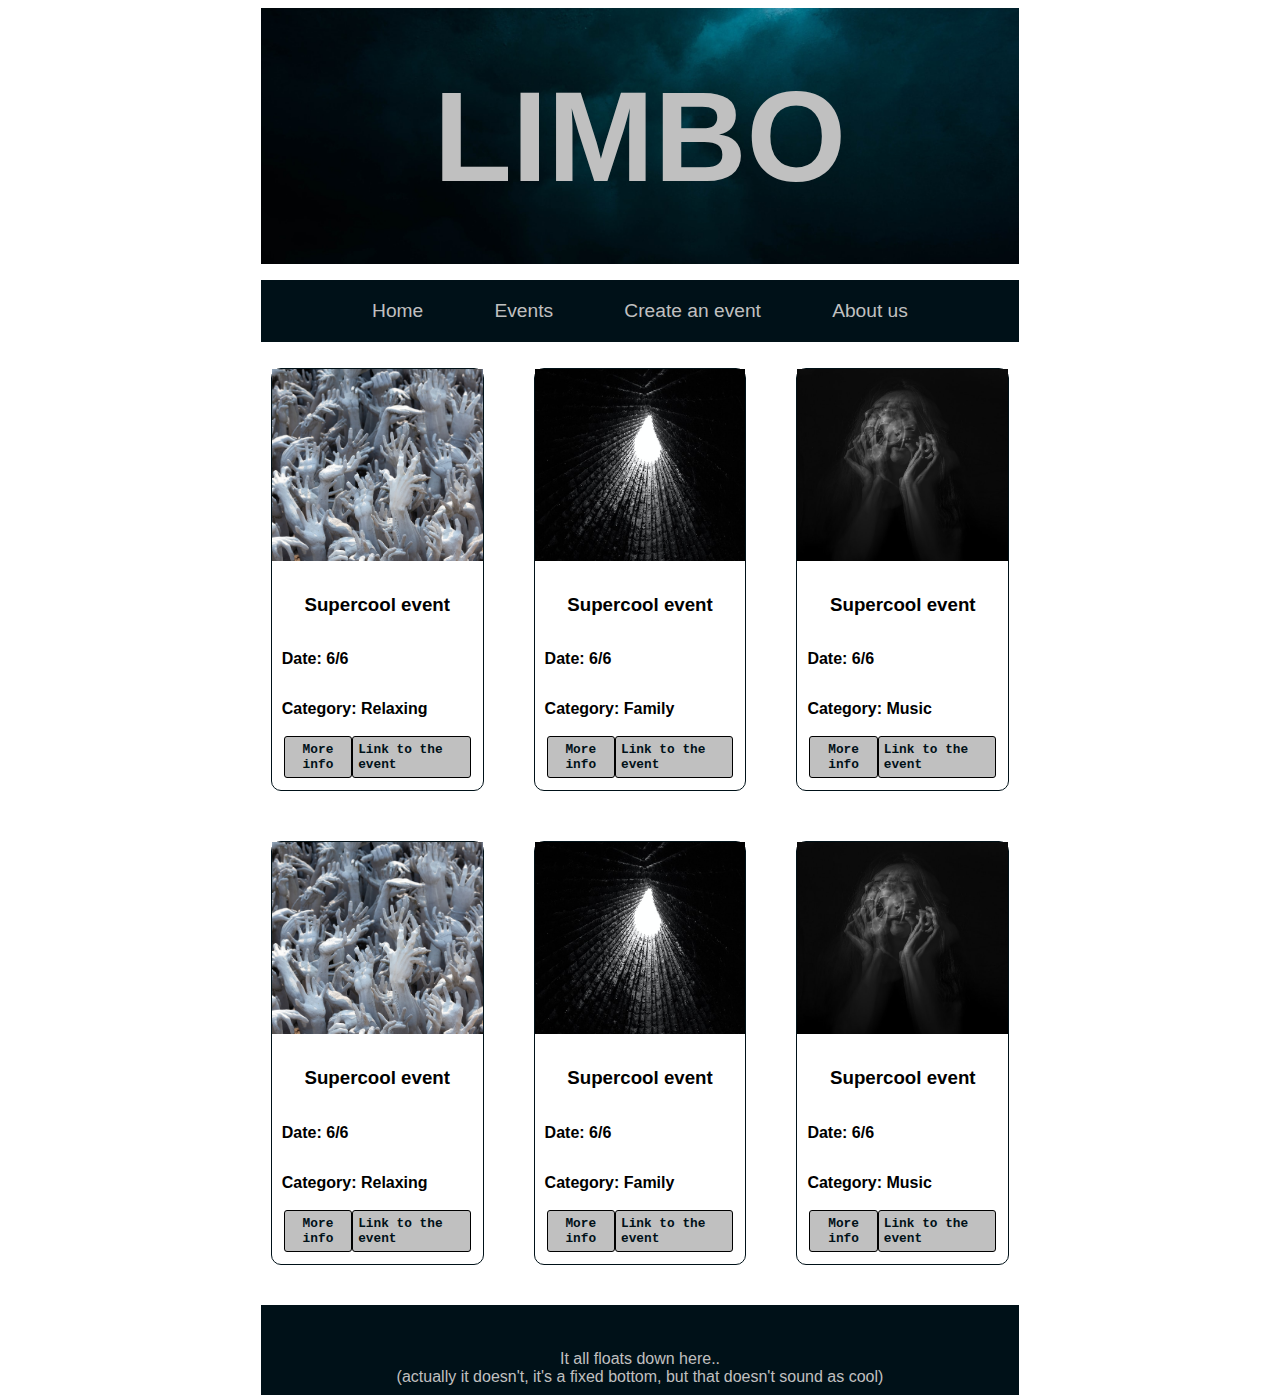
<file: pages/index.html>
<!DOCTYPE html>
<html lang="en">
  <head>
    <meta charset="UTF-8" />
    <meta http-equiv="X-UA-Compatible" content="IE=edge" />
    <meta name="viewport" content="width=device-width, initial-scale=1.0" />
    <title>Home</title>

    <script src="../scripts/jquery.min.js"></script>
    <script src="../scripts/main.js"></script>
    <link rel="stylesheet" href="../styles/main.css" />
  </head>
  <body>

    <!-- container wrapping page -->
    <div class="wrapper">

      <!-- header -->
      <div class="header">
        <div class="main-hero-image">
        <div class="main-hero-text">
          <h1>LIMBO</h1>
        </div>  
      </div>
      </div>

      <!-- navbar -->
      <div class="nav">
        <ul class="flex">
          <li><a href="index.html">Home</a></li>
          <li><a href="events.html">Events</a></li>
          <li><a href="form.html">Create an event</a></li>
          <li><a href="about.html">About us</a></li>
        </ul>
      </div>

      <!-- main content -->
      <div class="main">
 
        <!-- wrapping the cards -->
        <div class="grid card-container">

          <!-- card 1 -->
          <div class="card">
            <img 
            class="card-image"
            src="../images/hands.jpg" 
            alt="a lot of hands.. like.. a lot" 
            >
            <div class="card-body">
              <h3 class="card-name">
                Supercool event
              </h3>
              <div class="card-date">
                <p>Date: 6/6</p>
              </div>
              <div class="card-description">
                Lorem ipsum dolor sit amet, consectetur adipisicing elit. Ut, ipsum!
              </div>
              <div class="card-category">
                <p>Category: Relaxing</p>
              </div>
              <span class="more">
                <button class="more-button">
                  More info
                </button>
                <a href="event-detail.html" 
                class="card-link">
                Link to the event
              </a>
              </span>
            </div>
          </div>

          <!-- card 2 -->
          <div class="card">
            <img 
            class="card-image"
            src="../images/pit.jpg" 
            alt="a pit. probably the one where my hopes and dreams reside." 
            >
            <div class="card-body">
              <h3 class="card-name">
                Supercool event
              </h3>
              <div class="card-date">
                <p>Date: 6/6</p>
              </div>
              <div class="card-description">
                Lorem ipsum dolor sit amet, consectetur adipisicing elit. Ut, ipsum!
              </div>
              <div class="card-category">
                <p>Category: Family</p>
              </div>
              <span class="more">
                <button class="more-button">
                  More info
                </button>
                <a href="event-detail.html" 
                class="card-link">
                Link to the event
              </a>
              </span>
            </div>
          </div>

          <!-- card 3 -->
          <div class="card">
            <img 
            class="card-image"
            src="../images/screaming.jpg" 
            alt="a picture of me on monday mornings." 
            >
            <div class="card-body">
              <h3 class="card-name">
                Supercool event
              </h3>
              <div class="card-date">
                <p>Date: 6/6</p>
              </div>
              <div class="card-description">
                Lorem ipsum dolor sit amet, consectetur adipisicing elit. Ut, ipsum!
              </div>
              <div class="card-category">
                <p>Category: Music</p>
              </div>
              <span class="more">
                <button class="more-button">
                  More info
                </button>
                <a href="event-detail.html" 
                class="card-link">
                Link to the event
              </a>
              </span>
            </div>
          </div>

          <!-- card 4 -->
          <div class="card">
            <img 
            class="card-image"
            src="../images/hands.jpg" 
            alt="a lot of hands.. like.. a lot.. again" 
            >
            <div class="card-body">
              <h3 class="card-name">
                Supercool event
              </h3>
              <div class="card-date">
                <p>Date: 6/6</p>
              </div>
              <div class="card-description">
                Lorem ipsum dolor sit amet, consectetur adipisicing elit. Ut, ipsum!
              </div>
              <div class="card-category">
                <p>Category: Relaxing</p>
              </div>
              <span class="more">
                <button class="more-button">
                  More info
                </button>
                <a href="event-detail.html" 
                class="card-link">
                Link to the event
              </a>
              </span>
            </div>
          </div>

          <!-- card 5 -->
          <div class="card">
            <img 
            class="card-image"
            src="../images/pit.jpg" 
            alt="a pit. it's actually the same as before. But wee neded to fill space." 
            >
            <div class="card-body">
              <h3 class="card-name">
                Supercool event
              </h3>
              <div class="card-date">
                <p>Date: 6/6</p>
              </div>
              <div class="card-description">
                Lorem ipsum dolor sit amet, consectetur adipisicing elit. Ut, ipsum!
              </div>
              <div class="card-category">
                <p>Category: Family</p>
              </div>
              <span class="more">
                <button class="more-button">
                  More info
                </button>
                <a href="event-detail.html" 
                class="card-link">
                Link to the event
              </a>
              </span>
            </div>
          </div>

          <!-- card 6 -->
          <div class="card">
            <img 
            class="card-image"
            src="../images/screaming.jpg" 
            alt="a picture of me on monday mornings." 
            >
            <div class="card-body">
              <h3 class="card-name">
                Supercool event
              </h3>
              <div class="card-date">
                <p>Date: 6/6</p>
              </div>
              <div class="card-description">
                Lorem ipsum dolor sit amet, consectetur adipisicing elit. Ut, ipsum!
              </div>
              <div class="card-category">
                <p>Category: Music</p>
              </div>
              <span class="more">
                <button class="more-button">
                  More info
                </button>
                <a href="event-detail.html" 
                class="card-link">
                Link to the event
              </a>
              </span>
            </div>
          </div>
          <!-- end of cards -->
      </div>
 
    </div>
      <div class="footer">
        <span>It all floats down here.. 
          <br>
          (actually it doesn't, it's a fixed bottom, but that doesn't sound as cool)</span>
      </div>
    
  </body>
</html>
</file>
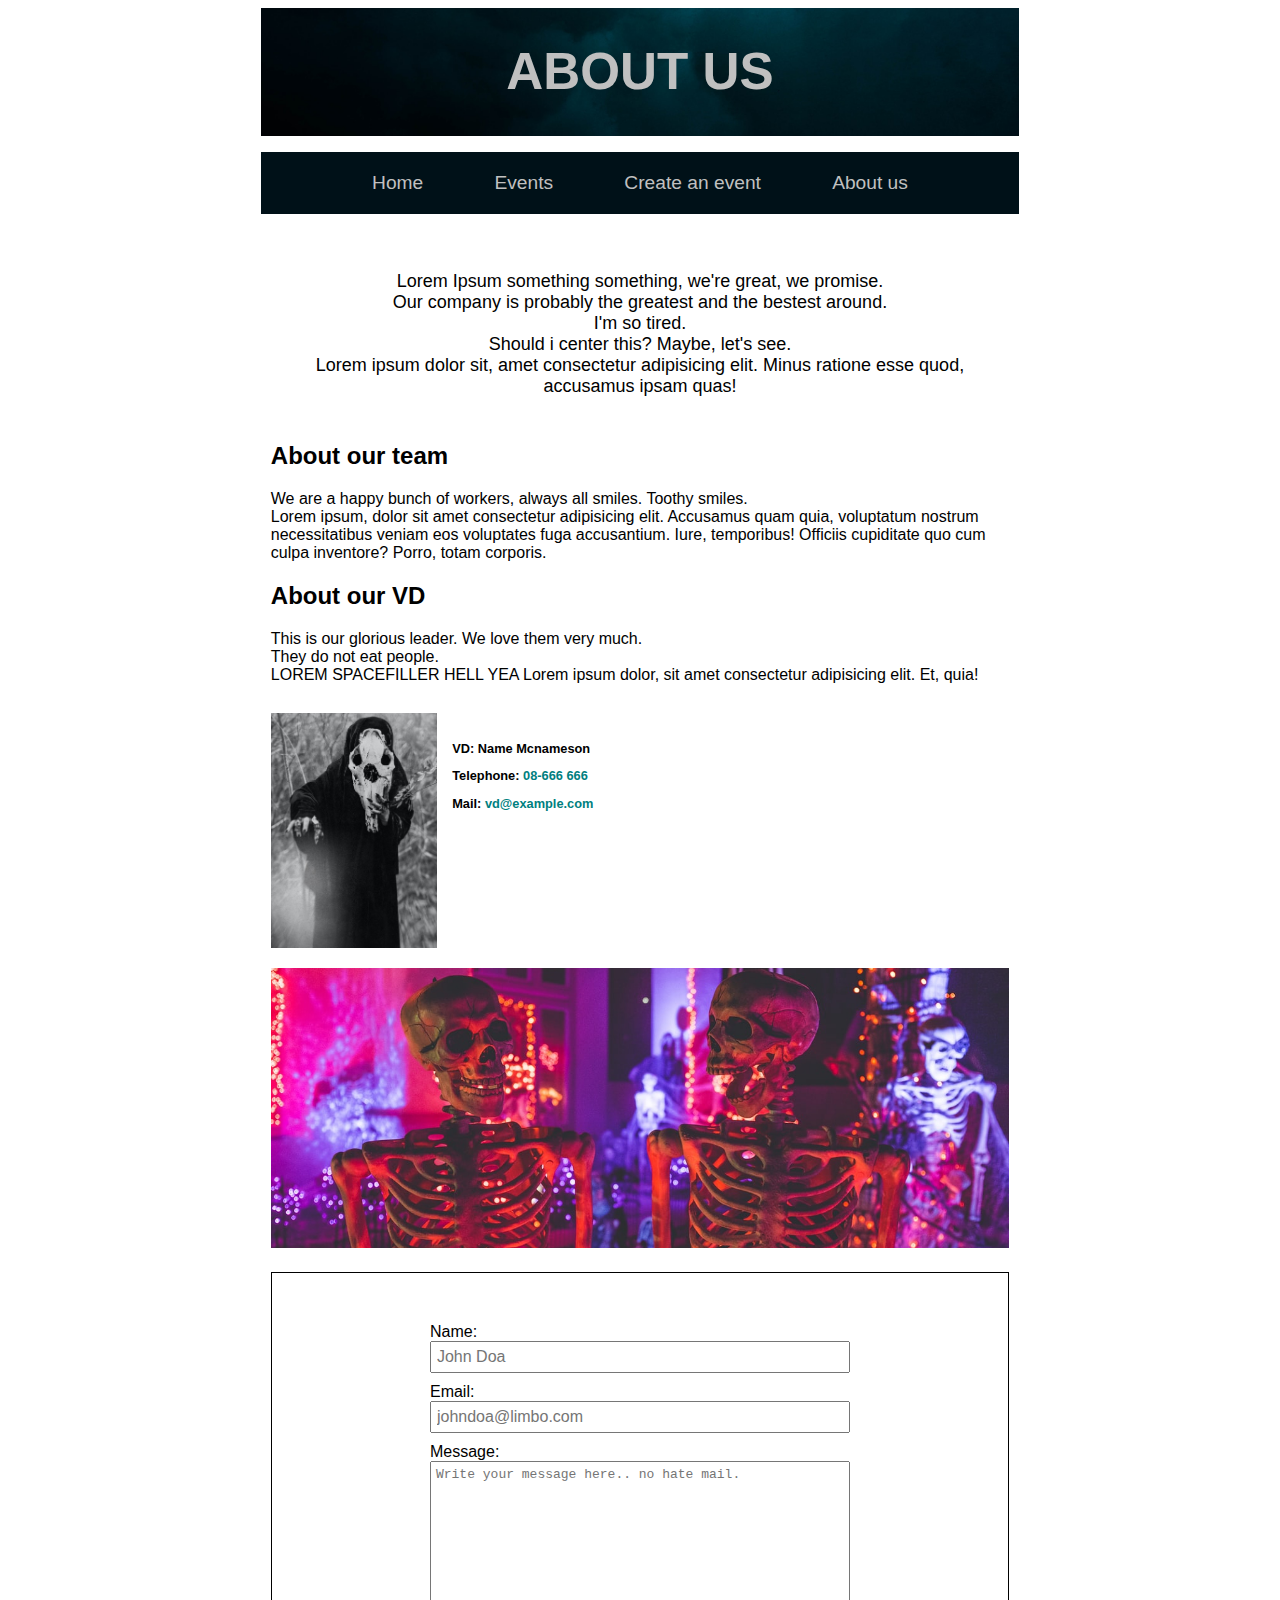
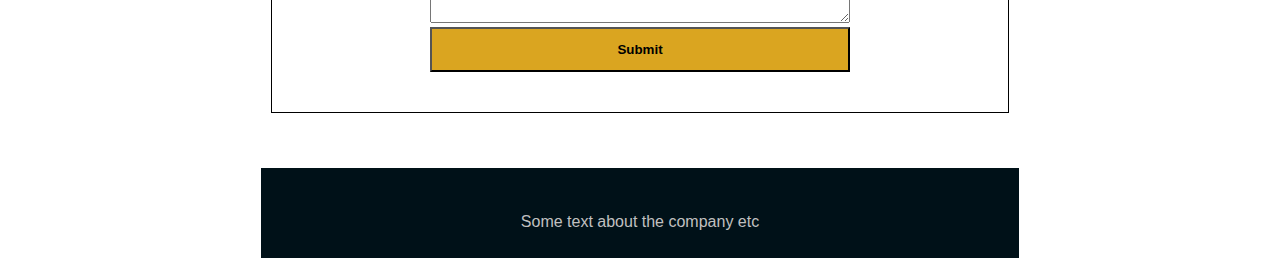
<file: pages/about.html>
<!DOCTYPE html>
<html lang="en">
  <head>
    <meta charset="UTF-8" />
    <meta http-equiv="X-UA-Compatible" content="IE=edge" />
    <meta name="viewport" content="width=device-width, initial-scale=1.0" />
    <title>About us</title>

    <script src="../scripts/jquery.min.js"></script>
    <script src="../scripts/main.js"></script>
    <link rel="stylesheet" href="../styles/main.css" />
  </head>
  <body>
    <!-- container wrapping page -->
    <div class="wrapper">
      <!-- header -->
      <div class="header">
        <div class="hero-image">
          <div class="hero-text">
            <h1>ABOUT US</h1>
          </div>
        </div>
      </div>
      <!-- navbar -->
      <div class="nav">
        <ul class="flex">
          <li><a href="index.html">Home</a></li>
          <li><a href="events.html">Events</a></li>
          <li><a href="form.html">Create an event</a></li>
          <li><a href="about.html">About us</a></li>
        </ul>
      </div>

      <!-- main content -->
      <div class="main">
        <div class="company-container">
          <p id="company-info">
            Lorem Ipsum something something, we're great, we promise.
            <br />
            Our company is probably the greatest and the bestest around.
            <br />
            I'm so tired.
            <br />
            Should i center this? Maybe, let's see.
            <br />
            Lorem ipsum dolor sit, amet consectetur adipisicing elit. Minus
            ratione esse quod, accusamus ipsam quas!
          </p>

          <h2>About our team</h2>
          <p id="team-info">
            We are a happy bunch of workers, always all smiles. Toothy smiles.
            <br />
            Lorem ipsum, dolor sit amet consectetur adipisicing elit. Accusamus
            quam quia, voluptatum nostrum necessitatibus veniam eos voluptates
            fuga accusantium. Iure, temporibus! Officiis cupiditate quo cum
            culpa inventore? Porro, totam corporis.
          </p>

          <h2>About our VD</h2>
          <p id="vd-info">
            This is our glorious leader. We love them very much.
            <br />
            They do not eat people.
            <br />
            LOREM SPACEFILLER HELL YEA Lorem ipsum dolor, sit amet consectetur
            adipisicing elit. Et, quia!
          </p>
        </div>

        <div class="vd-section">
          <img
            src="../images/skullperson.jpg"
            alt="a person with a skull for face. very pretty."
          />

          <span>
            <p>VD: Name Mcnameson</p>
            <p>Telephone: <a href="tel: 0735757593">08-666 666</a></p>
            <p>
              Mail:
              <a href="mailto: denisenordfalt@gmail.com">vd@example.com</a>
            </p>
          </span>
        </div>

        <div class="team-image">
          <img src="../images/team.jpg" alt="a picture of our team" />
        </div>

        <div class="contact-form">
          <form id="contact-form-content" action="">
            <label for="name">Name: </label>
            <input type="text" name="name" id="name" placeholder="John Doa" />
            <br />
            <label for="email">Email:</label>
            <input
              type="email"
              name="email"
              id="email"
              placeholder="johndoa@limbo.com"
            />
            <br />
            <label for="message">Message:</label>
            <textarea
              name="message"
              id="message"
              placeholder="Write your message here.. no hate mail."
              cols="30"
              rows="10"
            ></textarea>
            <button type="submit" name="submit" id="contact-button">
              Submit
            </button>
          </form>
        </div>
      </div>
      <div class="footer">
        <span>Some text about the company etc</span>
      </div>
    </div>
  </body>
</html>
</file>
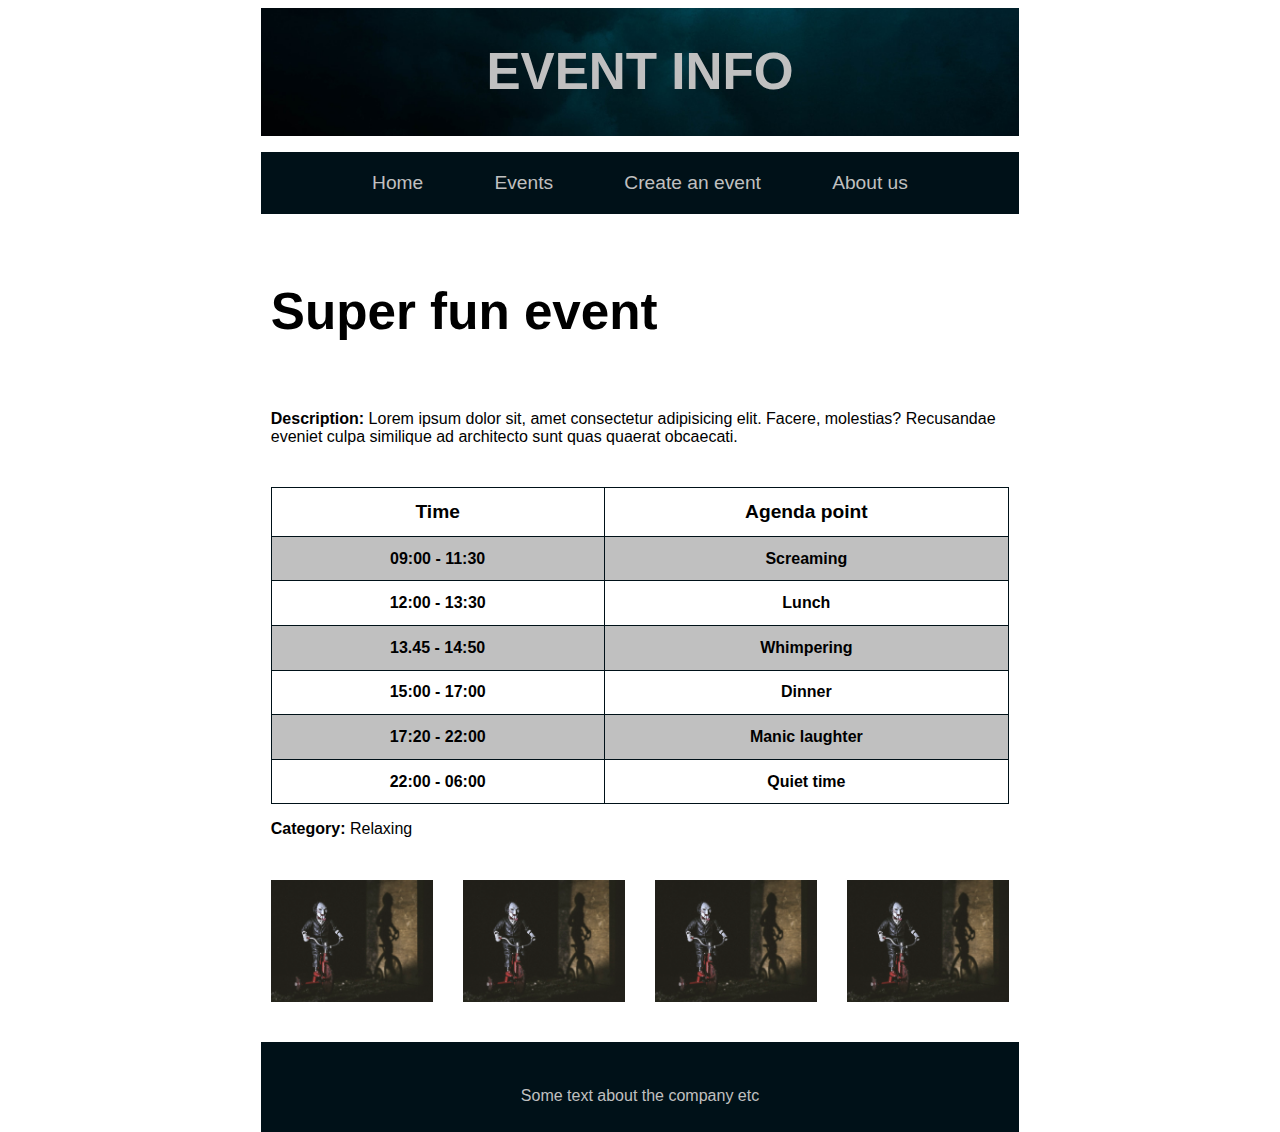
<file: pages/event-detail.html>
<!DOCTYPE html>
<html lang="en">
  <head>
    <meta charset="UTF-8" />
    <meta http-equiv="X-UA-Compatible" content="IE=edge" />
    <meta name="viewport" content="width=device-width, initial-scale=1.0" />
    <title>Event information</title>

    <script src="../scripts/jquery.min.js"></script>
    <script src="../scripts/main.js"></script>
    <link rel="stylesheet" href="../styles/main.css" />
  </head>
  <body>
    <!-- container wrapping page -->
    <div class="wrapper">
      <!-- header -->
      <div class="header">
        <div class="hero-image">
          <div class="hero-text">
            <h1>EVENT INFO</h1>
          </div>
        </div>
      </div>
      <!-- navbar -->
      <div class="nav">
        <ul class="flex">
          <li><a href="index.html">Home</a></li>
          <li><a href="events.html">Events</a></li>
          <li><a href="form.html">Create an event</a></li>
          <li><a href="about.html">About us</a></li>
        </ul>
      </div>

      <!-- main content -->
      <div class="main">
        <div class="event-detail-container">
          <h2>Super fun event</h2>

          <p>
            <strong>Description:</strong> Lorem ipsum dolor sit, amet
            consectetur adipisicing elit. Facere, molestias? Recusandae eveniet
            culpa similique ad architecto sunt quas quaerat obcaecati.
          </p>

          <div class="event-detail-agenda">
            <table aria-label="event-agenda">
              <tr>
                <th id="show-time">Time</th>
                <th id="show-point">Agenda point</th>
              </tr>

              <tr>
                <td>09:00 - 11:30</td>
                <td>Screaming</td>
              </tr>

              <tr>
                <td>12:00 - 13:30</td>
                <td>Lunch</td>
              </tr>

              <tr>
                <td>13.45 - 14:50</td>
                <td>Whimpering</td>
              </tr>

              <tr>
                <td>15:00 - 17:00</td>
                <td>Dinner</td>
              </tr>

              <tr>
                <td>17:20 - 22:00</td>
                <td>Manic laughter</td>
              </tr>

              <tr>
                <td>22:00 - 06:00</td>
                <td>Quiet time</td>
              </tr>
            </table>
          </div>
          <p><strong> Category:</strong> Relaxing</p>
        </div>

        <div class="grid picture-container">
          <img
            class="detail-picture"
            src="../images/saw.jpg"
            alt="doll on bicycle"
          />

          <img
            class="detail-picture"
            src="../images/saw.jpg"
            alt="doll on a bicycle 2"
          />
          <img
            class="detail-picture"
            src="../images/saw.jpg"
            alt="doll on a bicycle 3"
          />
          <img
            class="detail-picture"
            src="../images/saw.jpg"
            alt="ANOTHER DOLL ON A BICYCLE"
          />
        </div>
      </div>
      <div class="footer">
        <span>Some text about the company etc</span>
      </div>
    </div>
  </body>
</html>
</file>
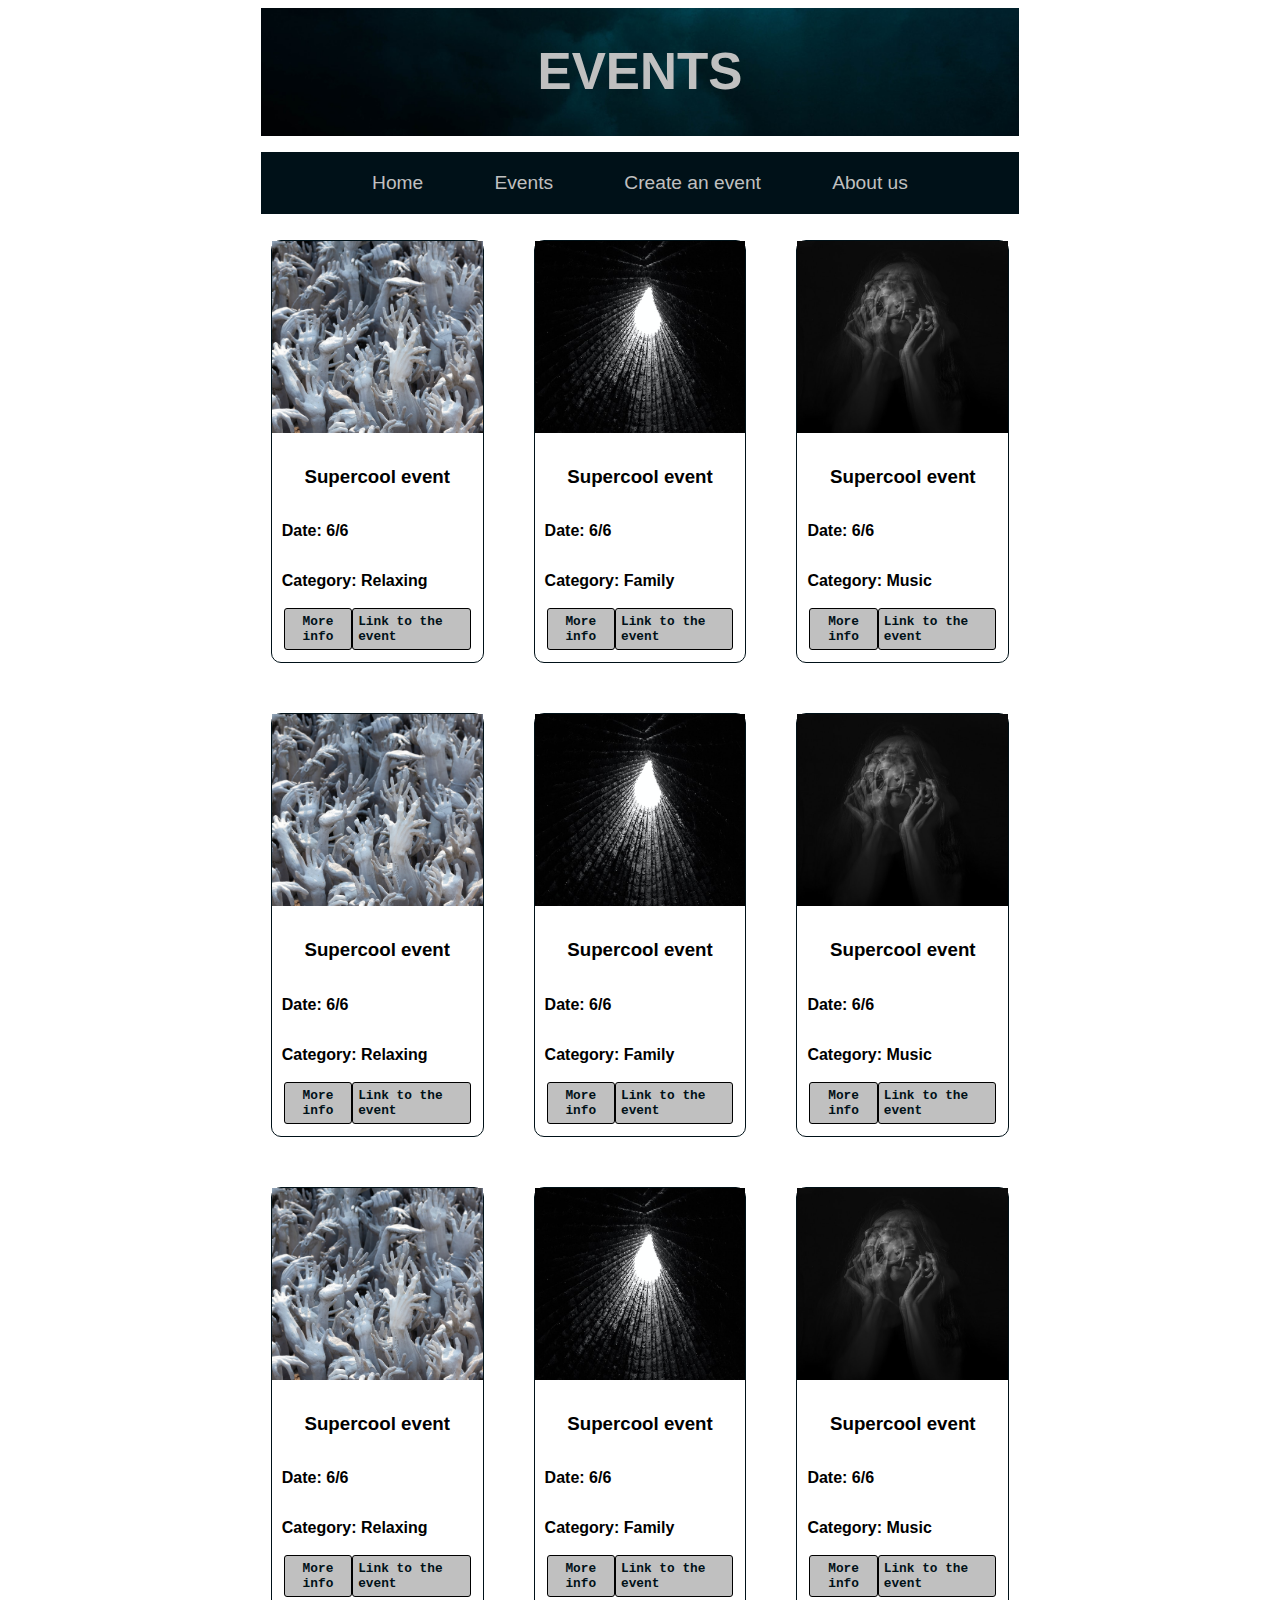
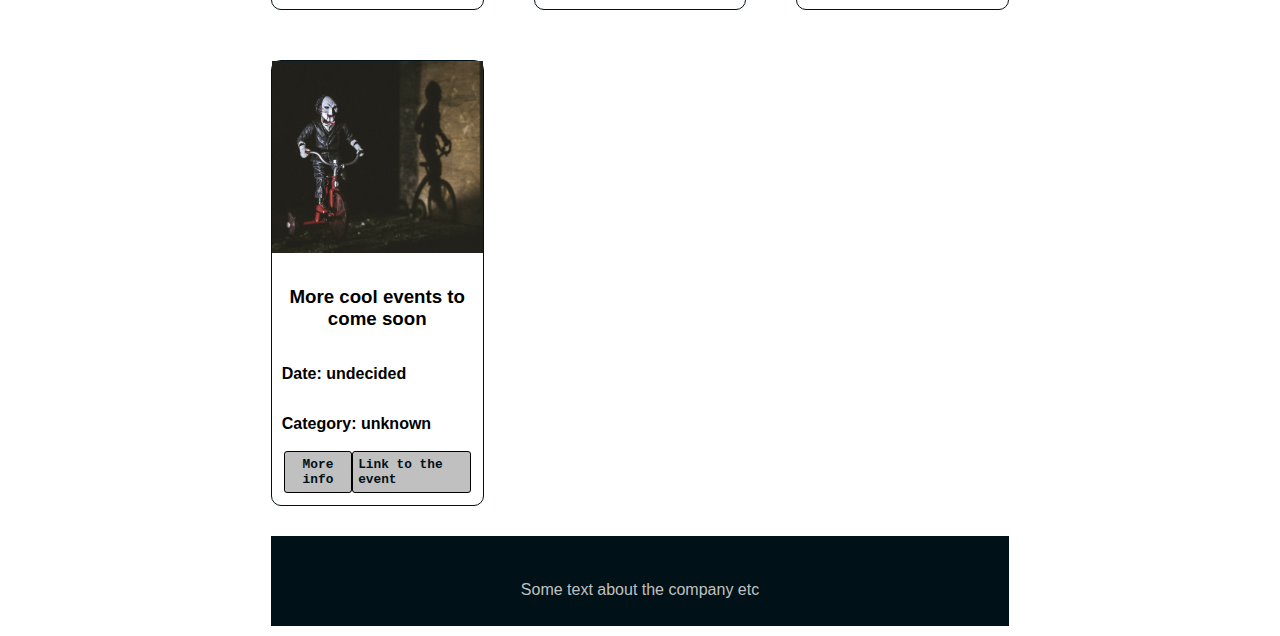
<file: pages/events.html>
<!DOCTYPE html>
<html lang="en">
  <head>
    <meta charset="UTF-8" />
    <meta http-equiv="X-UA-Compatible" content="IE=edge" />
    <meta name="viewport" content="width=device-width, initial-scale=1.0" />
    <title>Events</title>

    <script src="../scripts/jquery.min.js"></script>
    <script src="../scripts/main.js"></script>
    <link rel="stylesheet" href="../styles/main.css" />
  </head>
  <body>
    <!-- container wrapping page -->
    <div class="wrapper">
      <!-- header -->
      <div class="header">
        <div class="hero-image">
        <div class="hero-text">
          <h1>EVENTS</h1>
        </div>  
      </div>
      </div>
      <!-- navbar -->
      <div class="nav">
        <ul class="flex">
          <li><a href="index.html">Home</a></li>
          <li><a href="events.html">Events</a></li>
          <li><a href="form.html">Create an event</a></li>
          <li><a href="about.html">About us</a></li>
        </ul>
      </div>

      <!-- main content -->
      <div class="main">
        <!-- wrapping the cards -->
        <div class="grid card-container">

          <!-- card 1 -->
          <div class="card">
            <img 
            class="card-image"
            src="../images/hands.jpg" 
            alt="a lot of hands.. like.. a lot" 
            >
            <div class="card-body">
              <h3 class="card-name">
                Supercool event
              </h3>
              <div class="card-date">
                <p>Date: 6/6</p>
              </div>
              <div class="card-description">
                Lorem ipsum dolor sit amet, consectetur adipisicing elit. Ut, ipsum!
              </div>
              <div class="card-category">
                <p>Category: Relaxing</p>
              </div>
              <span class="more">
                <button class="more-button">
                  More info
                </button>
                <a href="event-detail.html" 
                class="card-link">
                Link to the event
              </a>
              </span>
            </div>
          </div>

          <!-- card 2 -->
          <div class="card">
            <img 
            class="card-image"
            src="../images/pit.jpg" 
            alt="a pit. probably the one where my hopes and dreams reside." 
            >
            <div class="card-body">
              <h3 class="card-name">
                Supercool event
              </h3>
              <div class="card-date">
                <p>Date: 6/6</p>
              </div>
              <div class="card-description">
                Lorem ipsum dolor sit amet, consectetur adipisicing elit. Ut, ipsum!
              </div>
              <div class="card-category">
                <p>Category: Family</p>
              </div>
              <span class="more">
                <button class="more-button">
                  More info
                </button>
                <a href="event-detail.html" 
                class="card-link">
                Link to the event
              </a>
              </span>
            </div>
          </div>

          <!-- card 3 -->
          <div class="card">
            <img 
            class="card-image"
            src="../images/screaming.jpg" 
            alt="a picture of me on monday mornings." 
            >
            <div class="card-body">
              <h3 class="card-name">
                Supercool event
              </h3>
              <div class="card-date">
                <p>Date: 6/6</p>
              </div>
              <div class="card-description">
                Lorem ipsum dolor sit amet, consectetur adipisicing elit. Ut, ipsum!
              </div>
              <div class="card-category">
                <p>Category: Music</p>
              </div>
              <span class="more">
                <button class="more-button">
                  More info
                </button>
                <a href="event-detail.html" 
                class="card-link">
                Link to the event
              </a>
              </span>
            </div>
          </div>

          <!-- card 4 -->
          <div class="card">
            <img 
            class="card-image"
            src="../images/hands.jpg" 
            alt="a lot of hands.. like.. a lot.. again" 
            >
            <div class="card-body">
              <h3 class="card-name">
                Supercool event
              </h3>
              <div class="card-date">
                <p>Date: 6/6</p>
              </div>
              <div class="card-description">
                Lorem ipsum dolor sit amet, consectetur adipisicing elit. Ut, ipsum!
              </div>
              <div class="card-category">
                <p>Category: Relaxing</p>
              </div>
              <span class="more">
                <button class="more-button">
                  More info
                </button>
                <a href="event-detail.html" 
                class="card-link">
                Link to the event
              </a>
              </span>
            </div>
          </div>

          <!-- card 5 -->
          <div class="card">
            <img 
            class="card-image"
            src="../images/pit.jpg" 
            alt="a pit. it's actually the same as before. But wee neded to fill space." 
            >
            <div class="card-body">
              <h3 class="card-name">
                Supercool event
              </h3>
              <div class="card-date">
                <p>Date: 6/6</p>
              </div>
              <div class="card-description">
                Lorem ipsum dolor sit amet, consectetur adipisicing elit. Ut, ipsum!
              </div>
              <div class="card-category">
                <p>Category: Family</p>
              </div>
              <span class="more">
                <button class="more-button">
                  More info
                </button>
                <a href="event-detail.html" 
                class="card-link">
                Link to the event
              </a>
              </span>
            </div>
          </div>

          <!-- card 6 -->
          <div class="card">
            <img 
            class="card-image"
            src="../images/screaming.jpg" 
            alt="a picture of me on monday mornings." 
            >
            <div class="card-body">
              <h3 class="card-name">
                Supercool event
              </h3>
              <div class="card-date">
                <p>Date: 6/6</p>
              </div>
              <div class="card-description">
                Lorem ipsum dolor sit amet, consectetur adipisicing elit. Ut, ipsum!
              </div>
              <div class="card-category">
                <p>Category: Music</p>
              </div>
              <span class="more">
                <button class="more-button">
                  More info
                </button>
                <a href="event-detail.html" 
                class="card-link">
                Link to the event
              </a>
              </span>
            </div>
          </div>

          <!-- card 7 -->
          <div class="card">
            <img 
            class="card-image"
            src="../images/hands.jpg" 
            alt="a lot of hands.. like.. a lot" 
            >
            <div class="card-body">
              <h3 class="card-name">
                Supercool event
              </h3>
              <div class="card-date">
                <p>Date: 6/6</p>
              </div>
              <div class="card-description">
                Lorem ipsum dolor sit amet, consectetur adipisicing elit. Ut, ipsum!
              </div>
              <div class="card-category">
                <p>Category: Relaxing</p>
              </div>
              <span class="more">
                <button class="more-button">
                  More info
                </button>
                <a href="event-detail.html" 
                class="card-link">
                Link to the event
              </a>
              </span>
            </div>
          </div>

           <!-- card 8 -->
           <div class="card">
            <img 
            class="card-image"
            src="../images/pit.jpg" 
            alt="a pit. it's actually the same as before. But wee neded to fill space." 
            >
            <div class="card-body">
              <h3 class="card-name">
                Supercool event
              </h3>
              <div class="card-date">
                <p>Date: 6/6</p>
              </div>
              <div class="card-description">
                Lorem ipsum dolor sit amet, consectetur adipisicing elit. Ut, ipsum!
              </div>
              <div class="card-category">
                <p>Category: Family</p>
              </div>
              <span class="more">
                <button class="more-button">
                  More info
                </button>
                <a href="event-detail.html" 
                class="card-link">
                Link to the event
              </a>
              </span>
            </div>
          </div>

          <!-- card 9 -->
          <div class="card">
            <img 
            class="card-image"
            src="../images/screaming.jpg" 
            alt="a picture of me on monday mornings." 
            >
            <div class="card-body">
              <h3 class="card-name">
                Supercool event
              </h3>
              <div class="card-date">
                <p>Date: 6/6</p>
              </div>
              <div class="card-description">
                Lorem ipsum dolor sit amet, consectetur adipisicing elit. Ut, ipsum!
              </div>
              <div class="card-category">
                <p>Category: Music</p>
              </div>
              <span class="more">
                <button class="more-button">
                  More info
                </button>
                <a href="event-detail.html" 
                class="card-link">
                Link to the event
              </a>
              </span>
            </div>
          </div>

          <!-- card 10 -->
          <div class="card">
            <img 
            class="card-image"
            src="../images/saw.jpg" 
            alt="doll on bicycle" 
            >
            <div class="card-body">
              <h3 class="card-name">
                More cool events to come soon
              </h3>
              <div class="card-date">
                <p>Date: undecided</p>
              </div>
              <div class="card-description">
                Lorem ipsum dolor sit amet, consectetur adipisicing elit. Ut, ipsum!
              </div>
              <div class="card-category">
                <p>Category: unknown</p>
              </div>
              <span class="more">
                <button class="more-button">
                  More info
                </button>
                <a href="event-detail.html" 
                class="card-link">
                Link to the event
              </a>
              </span>
            </div>
          </div>

          <!-- end of cards -->
      </div>
      <div class="footer">
        <span>Some text about the company etc</span>
      </div>
    </div>
  </body>
</html>
</file>
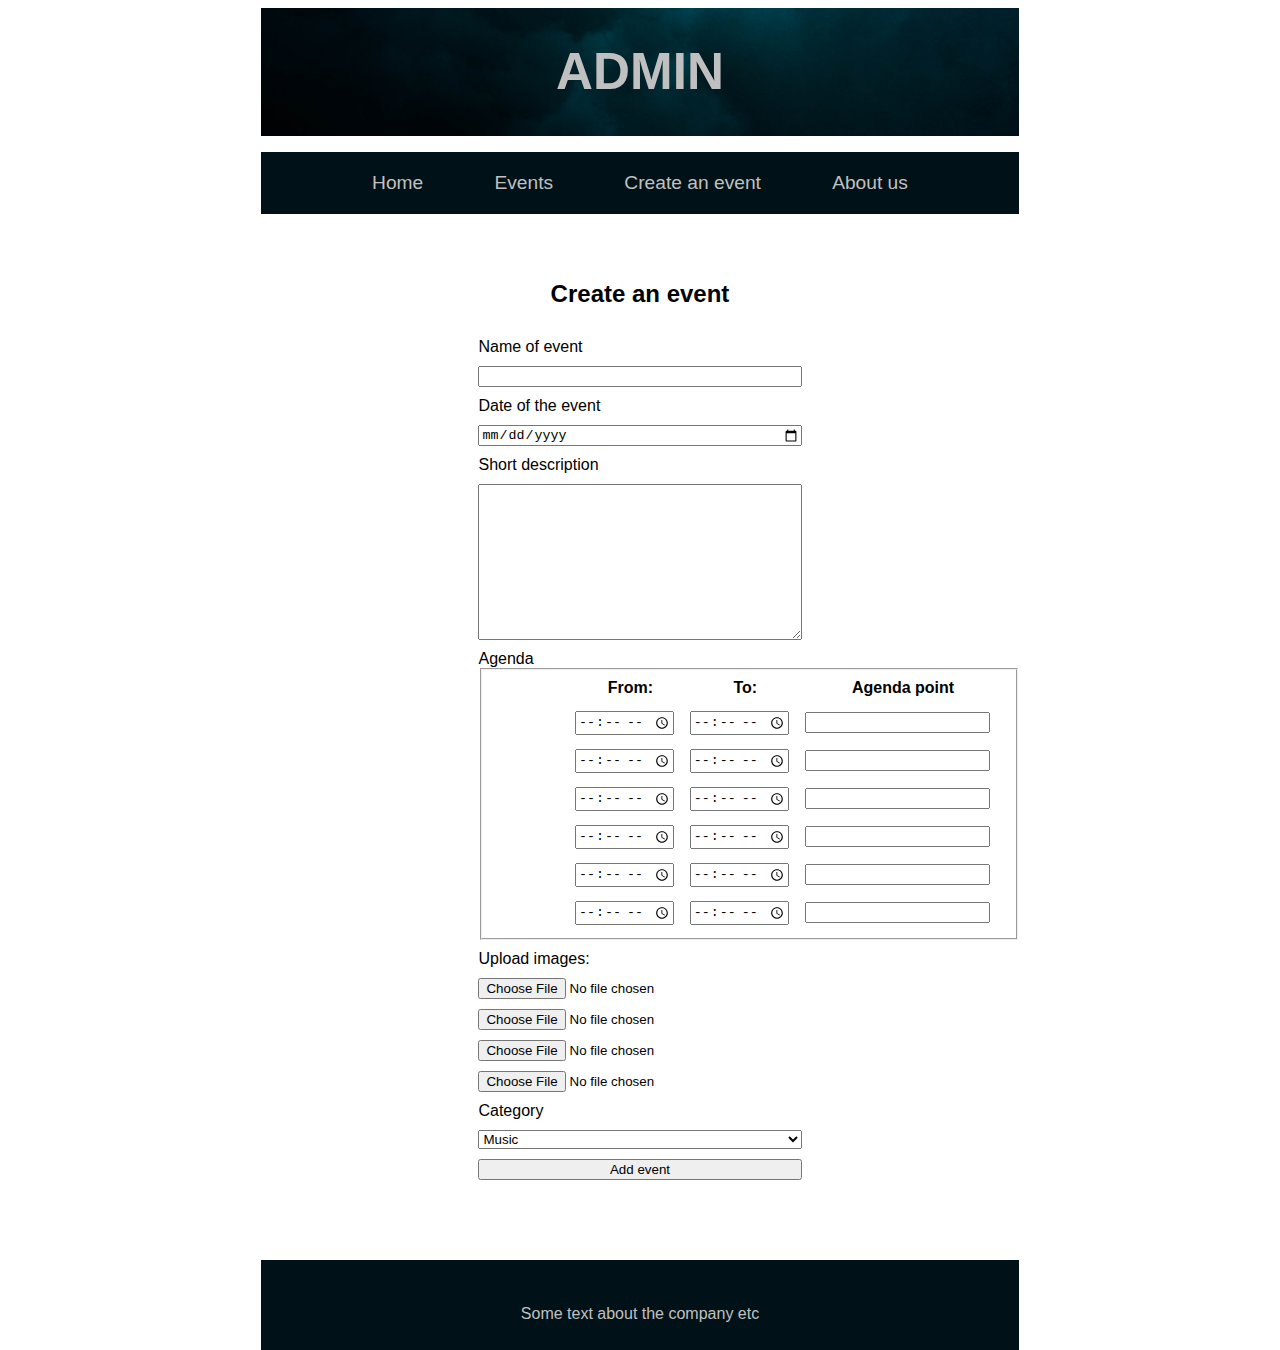
<file: pages/form.html>
<!DOCTYPE html>
<html lang="en">
  <head>
    <meta charset="UTF-8" />
    <meta http-equiv="X-UA-Compatible" content="IE=edge" />
    <meta name="viewport" content="width=device-width, initial-scale=1.0" />
    <title>Create event</title>

    <script src="../scripts/jquery.min.js"></script>
    <script src="../scripts/main.js"></script>
    <link rel="stylesheet" href="../styles/main.css" />
  </head>
  <body>
    <!-- container wrapping page -->
    <div class="wrapper">
      <!-- header -->
      <div class="header">
        <div class="hero-image">
          <div class="hero-text">
            <h1>ADMIN</h1>
          </div>
        </div>
      </div>
      <!-- navbar -->
      <div class="nav">
        <ul class="flex">
          <li><a href="index.html">Home</a></li>
          <li><a href="events.html">Events</a></li>
          <li><a href="form.html">Create an event</a></li>
          <li><a href="about.html">About us</a></li>
        </ul>
      </div>

      <!-- main content -->
      <div class="main">
        <div class="event-form-container">
          <h2>Create an event</h2>

          <form class="event-form" action="" method="get">
            <label for="eventname">Name of event</label>
            <input type="text" name="eventname" id="eventname" />

            <label for="eventdate">Date of the event</label>
            <input type="date" name="eventdate" id="eventdate" />

            <label for="event-description">Short description</label>
            <textarea
              name="event-description"
              id="event-description"
              cols="30"
              rows="10"
            ></textarea>

            <label for="event-time-table">Agenda</label>

            <fieldset>
              <table aria-label="event-time-table">
                <thead>
                  <tr>
                    <th id="time-from">From:</th>
                    <th id="time-to">To:</th>
                    <th id="agenda-points">Agenda point</th>
                  </tr>
                </thead>
                <tbody>
                  <tr>
                    <td>
                      <input
                        type="time"
                        name="time-start-1"
                        id="time-start-1"
                      />
                    </td>
                    <td>
                      <input type="time" name="time-end-1" id="time-end-1" />
                    </td>
                    <td>
                      <input
                        type="text"
                        name="agenda-point-1"
                        id="agenda-point-1"
                      />
                    </td>
                  </tr>
                  <tr>
                    <td>
                      <input
                        type="time"
                        name="time-start-2"
                        id="time-start-2"
                      />
                    </td>
                    <td>
                      <input type="time" name="time-end-2" id="time-end-2" />
                    </td>
                    <td>
                      <input
                        type="text"
                        name="agenda-point-2"
                        id="agenda-point-2"
                      />
                    </td>
                  </tr>
                  <tr>
                    <td>
                      <input
                        type="time"
                        name="time-start-3"
                        id="time-start-3"
                      />
                    </td>
                    <td>
                      <input type="time" name="time-end-3" id="time-end-3" />
                    </td>
                    <td>
                      <input
                        type="text"
                        name="agenda-point-3"
                        id="agenda-point-3"
                      />
                    </td>
                  </tr>
                  <tr>
                    <td>
                      <input
                        type="time"
                        name="time-start-4"
                        id="time-start-4"
                      />
                    </td>
                    <td>
                      <input type="time" name="time-end-4" id="time-end-4" />
                    </td>
                    <td>
                      <input
                        type="text"
                        name="agenda-point-4"
                        id="agenda-point-4"
                      />
                    </td>
                  </tr>
                  <tr>
                    <td>
                      <input
                        type="time"
                        name="time-start-5"
                        id="time-start-5"
                      />
                    </td>
                    <td>
                      <input type="time" name="time-end-5" id="time-end-5" />
                    </td>
                    <td>
                      <input
                        type="text"
                        name="agenda-point-5"
                        id="agenda-point-5"
                      />
                    </td>
                  </tr>
                  <tr>
                    <td>
                      <input
                        type="time"
                        name="time-start-6"
                        id="time-start-6"
                      />
                    </td>
                    <td>
                      <input type="time" name="time-end-6" id="time-end-6" />
                    </td>
                    <td>
                      <input
                        type="text"
                        name="agenda-point-6"
                        id="agenda-point-6"
                      />
                    </td>
                  </tr>
                </tbody>
              </table>
            </fieldset>

            <label for="event-images">Upload images:</label>
            <div class="event-images-container">
              <label for="event-images"></label>
              <input type="file" name="image1" id="image1" />
              <input type="file" name="image2" id="image2" />
              <input type="file" name="image3" id="image3" />
              <input type="file" name="image4" id="image4" />
            </div>

            <label for="event-category">Category</label>
            <select name="category" id="category">
              <option value="">Music</option>
              <option value="">Family</option>
              <option value="">Relaxing</option>
            </select>

            <input type="submit" value="Add event" />
          </form>
        </div>
      </div>
      <div class="footer">
        <span>Some text about the company etc</span>
      </div>
    </div>
  </body>
</html>
</file>
<file: styles/main.css>
.card-container {
  grid-template-columns: repeat(3, 1fr);
  gap: 50px;
}

.card {
  border: 1px solid #001118;
  border-radius: 10px;
  flex-direction: column;
}
.card .card-image {
  height: 15vmax;
  object-fit: cover;
  object-position: top;
  width: 100%;
}
.card .card-body {
  display: flex;
  position: relative;
  flex-direction: column;
  padding: 10px;
}
.card .card-body .card-name {
  text-align: center;
}
.card .card-body .card-description {
  font-style: italic;
}
.card .card-body .card-date,
.card .card-body .card-category {
  font-weight: 700;
}
.card .more {
  position: relative;
  bottom: 0;
  display: flex;
  margin: 2px 2px;
  justify-content: space-between;
}
.card .more .more-button,
.card .more .card-link {
  font-size: 15px;
  font-family: monospace;
  border: 1px solid black;
  border-radius: 3px;
  padding: 5px;
  text-decoration: none;
  font-size: 1vmax;
  font-weight: 600;
  background-color: silver;
  color: #001118;
}

.event-detail-container h2 {
  font-size: 4vmax;
}
.event-detail-container h2,
.event-detail-container p,
.event-detail-container table {
  padding-bottom: 2vmax;
}

.event-detail-agenda table {
  width: 100%;
  border-collapse: collapse;
}
.event-detail-agenda table tr:nth-child(even) {
  background-color: silver;
}
.event-detail-agenda table th,
.event-detail-agenda table td {
  padding: 1vmax;
  font-weight: 600;
  text-align: center;
  border: 1px solid #001118;
}
.event-detail-agenda table th {
  font-size: larger;
}

.picture-container {
  grid-template-columns: repeat(4, 1fr);
  gap: 30px;
  width: 100%;
  justify-content: space-evenly;
  align-items: space-evenly;
}

.detail-picture {
  width: 100%;
}
.detail-picture:hover, .detail-picture:focus {
  width: calc(100% + 10px);
}

.company-container {
  padding: 1vmax 0;
}
.company-container #company-info {
  text-align: center;
  font-weight: 500;
  font-size: large;
  padding-bottom: 2vmax;
}

.vd-section {
  display: flex;
}
.vd-section p {
  font-weight: 600;
  font-size: 1vmax;
}
.vd-section p a {
  text-decoration: none;
  color: teal;
}
.vd-section img {
  width: 13vmax;
}
.vd-section span {
  width: 70%;
  padding: 15px;
}

.team-image img {
  width: 100%;
  object-fit: cover;
  height: 25vmax;
  padding: 20px 0px;
}

.contact-form {
  display: flex;
  justify-content: center;
  align-items: center;
  border: 1px solid black;
  padding: 40px;
  margin-bottom: 15px;
}
.contact-form input,
.contact-form textarea {
  width: 100%;
  padding: 5px;
  font-size: medium;
}
.contact-form label {
  display: inline-block;
  margin-top: 10px;
}
.contact-form #contact-button {
  width: 100%;
  font-weight: 600;
  padding: 1vmax;
  background-color: goldenrod;
}

* {
  box-sizing: border-box;
}

html,
body {
  height: 100%;
  font-family: Helvetica, Arial, sans-serif;
}

.flex {
  display: flex;
}

.grid {
  display: grid;
}

.nav {
  background-color: #001118;
}
.nav ul {
  list-style-type: none;
  justify-content: space-evenly;
  align-items: center;
  padding: 20px 40px;
}
.nav a {
  font-size: 1.5vmax;
  text-decoration: none;
  color: silver;
}
.nav a:hover, .nav a:focus {
  color: goldenrod;
}

.main {
  padding: 10px;
}

.footer {
  background-color: #001118;
  position: fixed bottom;
  width: 100%;
  height: 10vh;
  margin-top: 30px;
  text-align: center;
}
.footer span {
  color: silver;
  top: 50%;
  position: relative;
}

.wrapper {
  width: 60%;
  margin: 0% 20%;
}

.main-hero-image {
  background-image: url(../images/sea.jpg);
  height: 20vmax;
  background-position: center;
  background-repeat: no-repeat;
  background-size: cover;
  position: relative;
}
.main-hero-image .main-hero-text {
  text-align: center;
  position: absolute;
  top: 50%;
  left: 50%;
  transform: translate(-50%, -50%);
  font-size: 5vmax;
  color: silver;
}

.hero-image {
  background-image: url(../images/sea.jpg);
  height: 10vmax;
  background-position: center;
  background-repeat: no-repeat;
  background-size: cover;
  position: relative;
}
.hero-image .hero-text {
  text-align: center;
  position: absolute;
  top: 50%;
  left: 50%;
  transform: translate(-50%, -50%);
  font-size: 2vmax;
  color: silver;
}

.event-form-container h2 {
  text-align: center;
  padding-top: 20px;
}

.event-form {
  display: flex;
  flex-direction: column;
  justify-content: center;
  width: 60%;
  margin: auto;
  padding: 0px 60px;
  padding-bottom: 40px;
}
.event-form input,
.event-form label,
.event-form textarea,
.event-form select,
.event-form button {
  margin-top: 10px;
}
.event-form fieldset {
  padding-left: 7vmax;
}
.event-form fieldset td {
  padding-right: 1vmax;
}

/*# sourceMappingURL=main.css.map */
</file>
